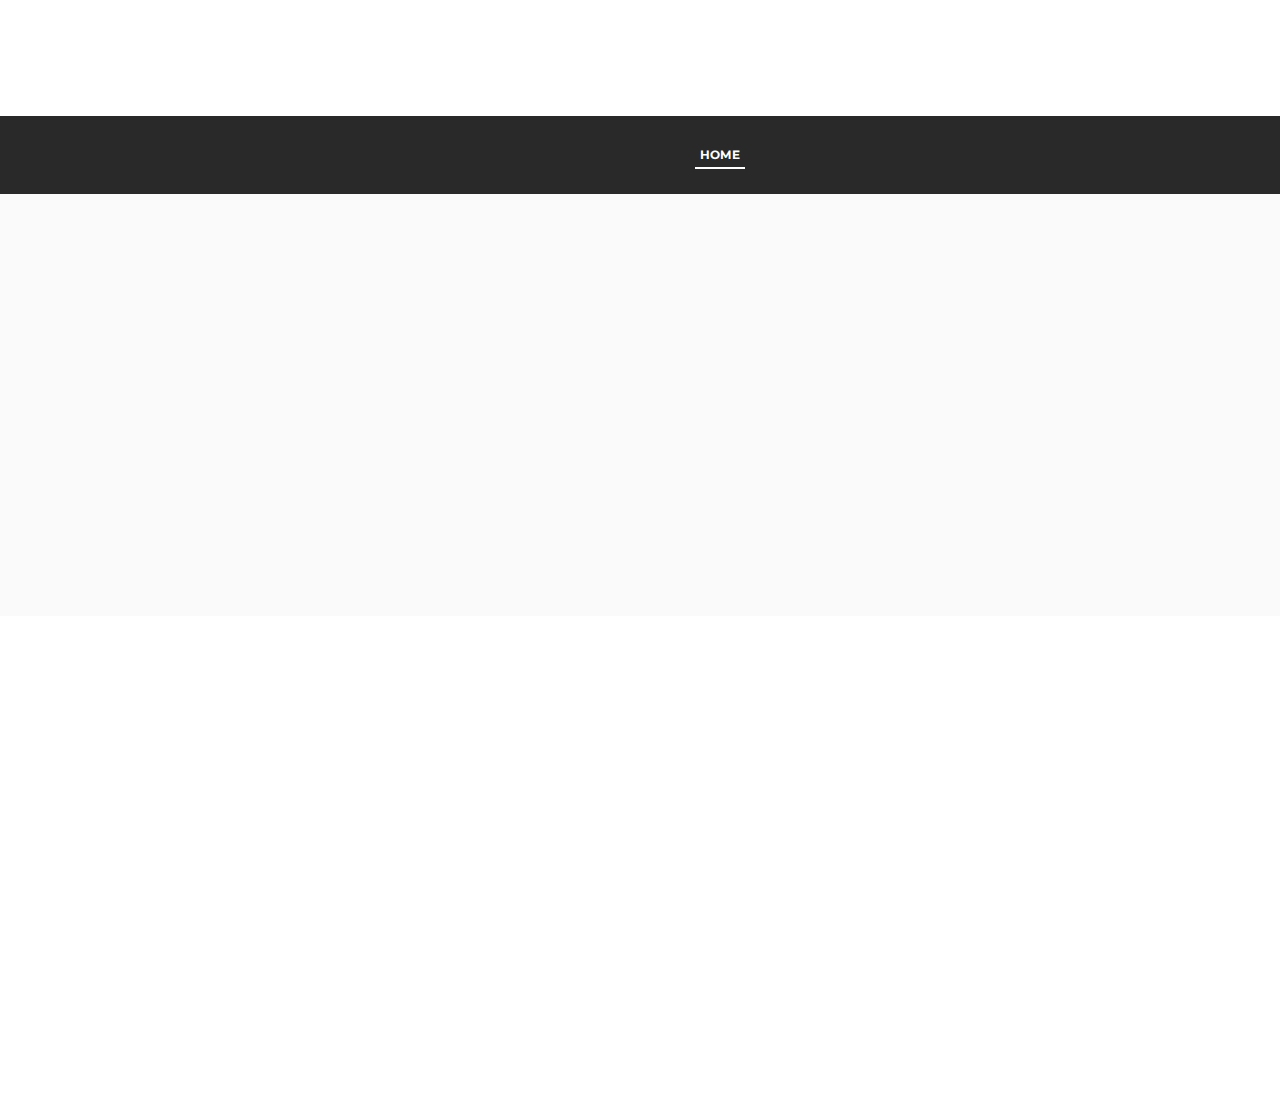
<file: FlatFileStore/index.html>
<!DOCTYPE html>
<html lang="en">
<head>
    <meta charset="UTF-8">
    <meta http-equiv="X-UA-Compatible" content="IE=edge">
    <meta name="viewport" content="width=device-width, initial-scale=1.0">
    <title></title>

    <link rel="stylesheet" href="css/common.css">

</head>
<body>
    
    <div class="container">
        <div class="top"></div>
        <div class="menu">
            <ul>
                <li><a href="#" class="active">HOME</a></li>
            </ul>
        </div>
        <div class="app"></div>
        <div class="base"></div>
    </div>

    <div class="modalHolder">
        <div class="modal"></div>
    </div>

    <script src="js/core.js"></script>
</body>
</html>
</file>
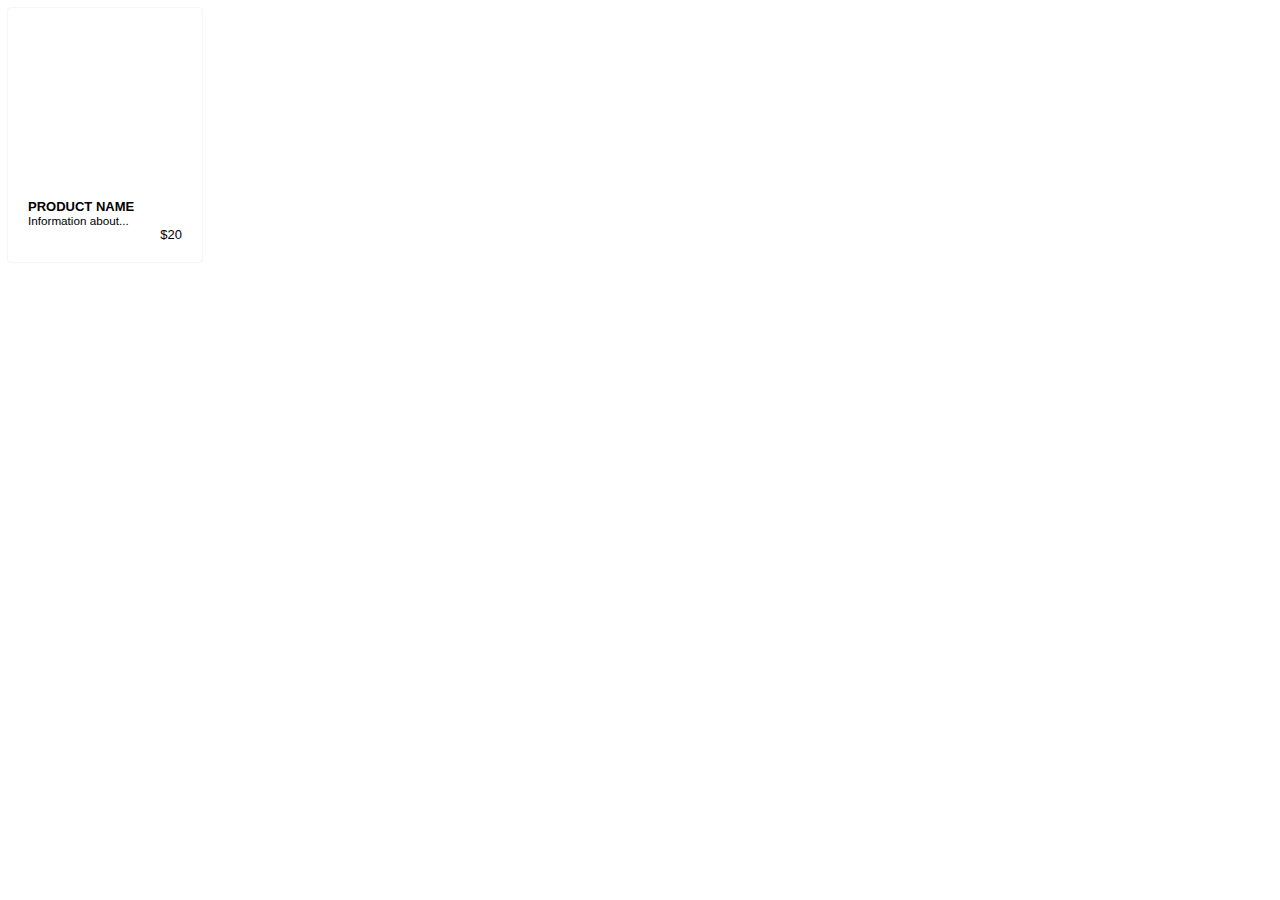
<file: Stunts/labelOverImage.html>
<!DOCTYPE html>
<html lang="en">
<head>
    <meta charset="UTF-8">
    <meta http-equiv="X-UA-Compatible" content="IE=edge">
    <meta name="viewport" content="width=device-width, initial-scale=1.0">
    <title>Document</title>

    <link rel="stylesheet" href="style.css"/>
</head>
<body>
    
    <div class="productCard">
        <div class="imageBox" style="background: url(https://m.media-amazon.com/images/W/WEBP_402378-T2/images/I/81kzN9OCLfS._AC_SY200_.jpg); background-size: cover;"></div>
        <div class="overlay">
            <div class="name">Product Name</div>
            <div class="desc">Information about...</div>
            <div class="price">$20</div>
        </div>
    </div>

</body>
</html>
</file>
<file: FlatFileStore/css/common.css>
@import url('https://fonts.googleapis.com/css2?family=Montserrat:ital,wght@0,400;0,700;1,400;1,700&display=swap');

html{
    padding: 0px;
    margin: 0px;
}
body{
    font-family: 'Montserrat', sans-serif;
    font-size: 12px;
    font-weight: 400;
    line-height: 18px;
    letter-spacing: 0.02em;
    color: #757575;
    padding: 0px;
    margin: 0px;
}

a{
    color : #EE2227;
}

    h1{
        font-size: 35px;
        font-weight: 700;
        color: #FFF;
    }
    h2{
        font-size: 35px;
        font-weight: 700;
        color: #292929;
    }
    h3{
        font-size: 18px;
        font-weight: 700;
    }
    h4{
        font-size: 18px;
        font-weight: 400;
    }

    .container{
        width: 1440px;
        margin: 0px auto;
        position: relative;
    }

/* Static Contents */
.top, .app, .base, .menu{
    width: 100%;
}
.top{
    height: 116px;
}
.app{
    background: #FAFAFA;
    min-height: 500px;
}
.base{
    height: 495px;
}
.menu{
    position: absolute;
    z-index: 100;
    padding: 30px 0px;
    background: #292929;
    text-align: center;
}
    .menu ul{
        padding: 0px;
        margin: 0px auto;
        width: fit-content;
    }
        .menu ul li{
            list-style: none;
            float: left;
            margin: 0px 7px;
        }
            .menu ul li a{
                font-weight: 700;
                color: #FFF;
                text-decoration: none;
                padding: 5px;
            }
                .menu ul li a:hover, .menu ul li a.active{
                    border-bottom: solid 2px #FFF;
                }


/* Components */
.modalHolder{
    position: fixed;
    background: rgba(0, 0, 0, 0.5);
    z-index: 1000;
    left: 0;
    top: 0;
    width: 100%;
    height: 100%;
    display: none;
}
    .modal{
        position: fixed;
        background: #FFF;
        overflow: auto;
        z-index: 1010;
        top: 0px;
        display: none;
    }
    .center.modal{

    }
    .side.modal{
        right: 0px;
        height: 100%;
    }





/* Mobile */
@media (max-width: 640px) {
    
    .modal{
        left: 0px;
        width: 100%;
        height: 100%;
    }
    
}
/* Tablet */
@media (min-width : 641px) and (max-width: 1024px) {
    .side.modal{
        width: 500px;
    }
}
/* Desktop */
@media (min-width: 1025px) {
    .side.modal {
        width: 600px;
    }
}
</file>
<file: Stunts/style.css>
*{
    font-family: sans-serif;
    font-size: 13px;
}

.productCard{
    width: 180px;
    height: 240px;
    box-shadow: 0px 0px 2px #DDD;
    border-radius: 3px;
    padding: 7px;
    position: relative;
}
    .productCard:hover {
        box-shadow: 0px 0px 5px #777;
    }
    .productCard .imageBox{
        float: left;
        width: 100%;
        height: 100%;
    }
    .productCard .overlay{
        position: absolute;
        width: calc( 100% - 40px );
        left: 10px;
        bottom: 10px;
        background: rgba(255, 255, 255, 0.5);
        padding: 7px;
        border: solid 3px #FFF;
    }
    .productCard .overlay .name{ font-weight: bold; text-transform: uppercase; }
    .productCard .overlay .desc{ font-size: 90%; }
    .productCard .overlay .price{ text-align: right; }
</file>
